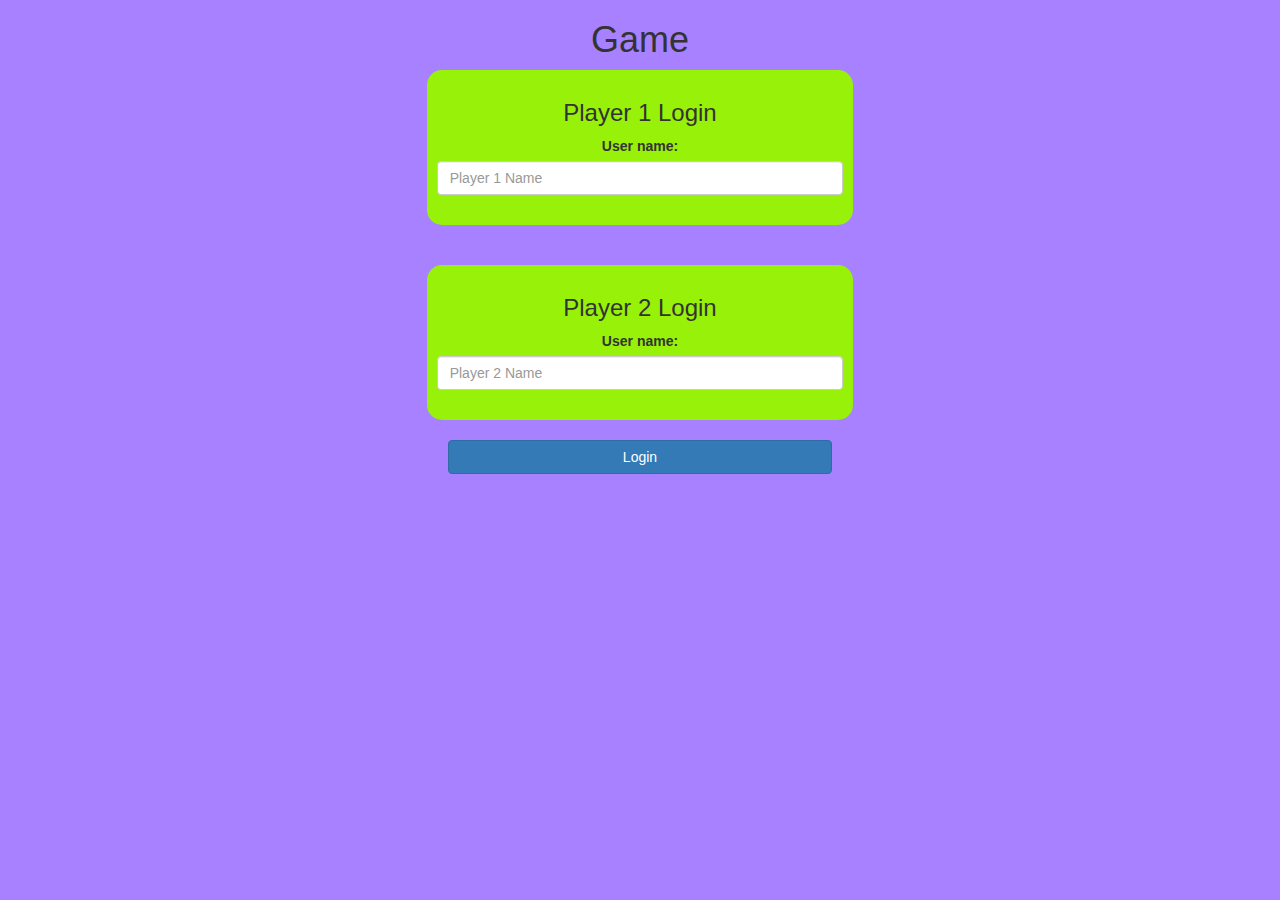
<file: index.html>
<!DOCTYPE html>
<html>
<head>
	<title>Guess The Word</title>

<meta name="viewport" content="width=device-width, initial-scale=1">
<link rel="stylesheet" href="https://maxcdn.bootstrapcdn.com/bootstrap/3.4.0/css/bootstrap.min.css">
<script src="https://ajax.googleapis.com/ajax/libs/jquery/3.4.1/jquery.min.js"></script>
<script src="https://maxcdn.bootstrapcdn.com/bootstrap/3.4.0/js/bootstrap.min.js"></script>

<link rel="stylesheet" type="text/css" href="game.css">

<script src="game_login.js"></script>
</head>
<body>
<center>
<h1>Game</h1>
<div class = "col-lg-4 col-sm-8 col-xs-11 login_div1"><h3>Player 1 Login</h3>
<label>User name: </label>
<input type = "text" id = "player1_name_input" class = "form-control" placeholder = "Player 1 Name" >
<br>
</div>
<br>
<br>
<div class = "col-lg-4 col-sm-8 col-xs-11 login_div2"><h3>Player 2 Login</h3>
	<label>User name: </label>
	<input type = "text" id = "player2_name_input" class = "form-control" placeholder = "Player 2 Name" >
	<br>
	</div>
	<br>
	<button style="width: 30%" class = "btn btn-primary" onclick="addUser()">Login</button>
</center>
</body>
</html>
</file>
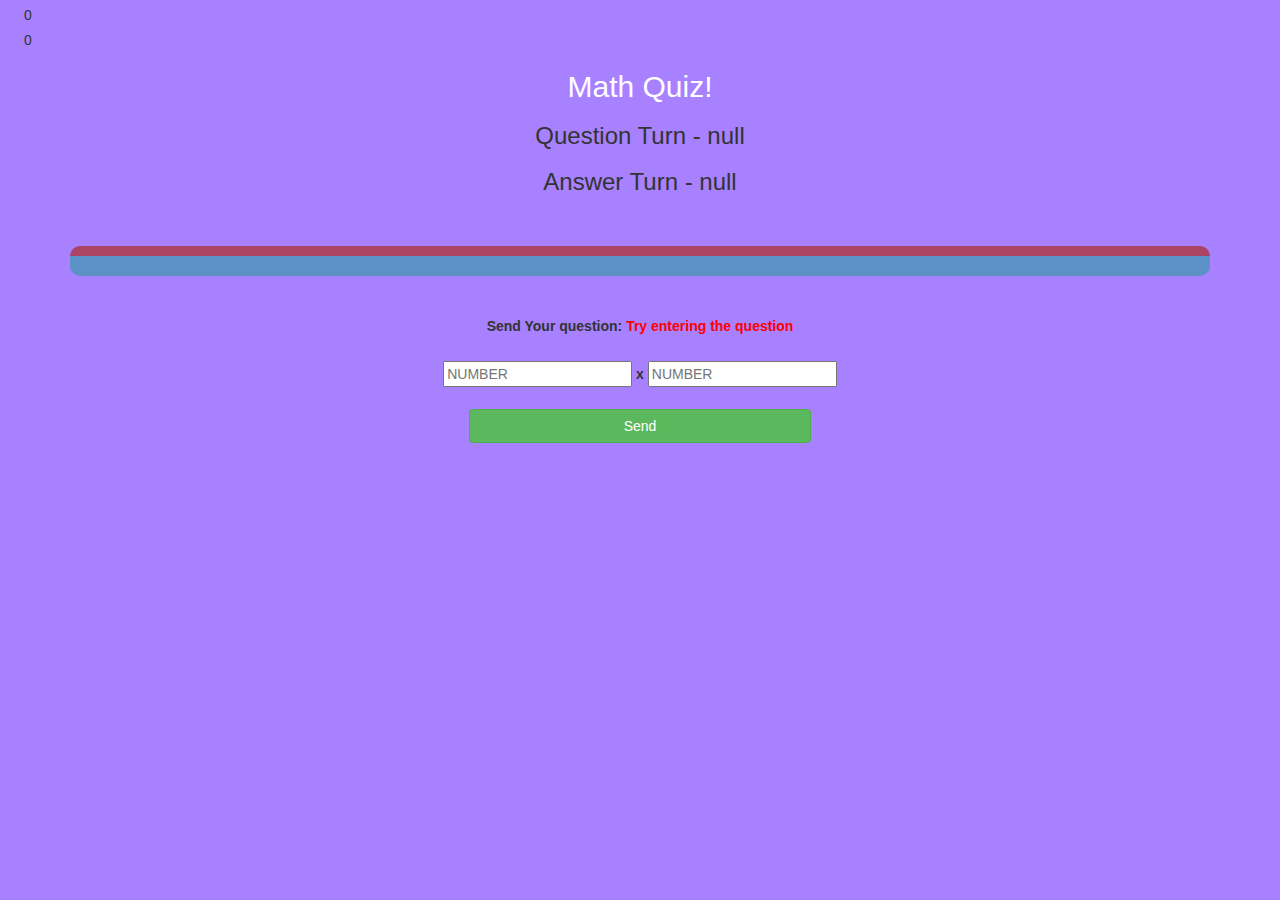
<file: game_page.html>
<!DOCTYPE html>
<html>
<head>
	<title>Math QUIZ</title>

<meta name="viewport" content="width=device-width, initial-scale=1">
<link rel="stylesheet" href="https://maxcdn.bootstrapcdn.com/bootstrap/3.4.0/css/bootstrap.min.css">
<script src="https://ajax.googleapis.com/ajax/libs/jquery/3.4.1/jquery.min.js"></script>
<script src="https://maxcdn.bootstrapcdn.com/bootstrap/3.4.0/js/bootstrap.min.js"></script>

<link rel="stylesheet" type="text/css" href="game.css">
</head>
<body>
<h4 id = "player1_name"></h4> <span id = "player1_score"></span>
<br>
<h4 id = "player2_name"></h4> <span id = "player2_score"></span>
<div class="container">
	<center>
		<h2 style="color: white;">Math Quiz!</h2>
        <h3 id = "player_question"></h3>
		<h3 id = "player_answer"></h3>

		<br>
		<br>
		<div id = "output"></div>
		<br>
		<br>
		<label>Send Your question: <b style="color: red">Try entering the question</b></label>
		<br>
		<br>
        <input type = "text" id = "number1" class = "foam-control" placeholder="NUMBER">
		<label>x</label>
		<input type = "text" id = "number2" class = "foam-control" placeholder="NUMBER">
		<br>
		<br>
        <button onclick = "send()" class = "btn btn-success" style = "width:30%">Send</button>
	</center>
</div>

<script src="game_page.js"></script>
</body>
</html>
</file>
<file: game.css>
body
{
	background: rgba(76, 0, 255, 0.493);
}

	.login_div2 , .login_div1
	{
		background: rgb(152, 241, 9);
		padding: 10px;
		float: none;
		border-radius: 15px;
	}


#player1_name , #player2_name
{
	display: inline-block;
	margin-left: 20px;
}
#word
{
	width: 60%;
}
#word_display
{
	letter-spacing: 5px;
}
#output
{
background: rgb(91, 145, 196);
border-radius: 10px;
border-top: 10px solid #AA4465;
padding: 10px;
float: none;
text-align: left;
}
</file>
